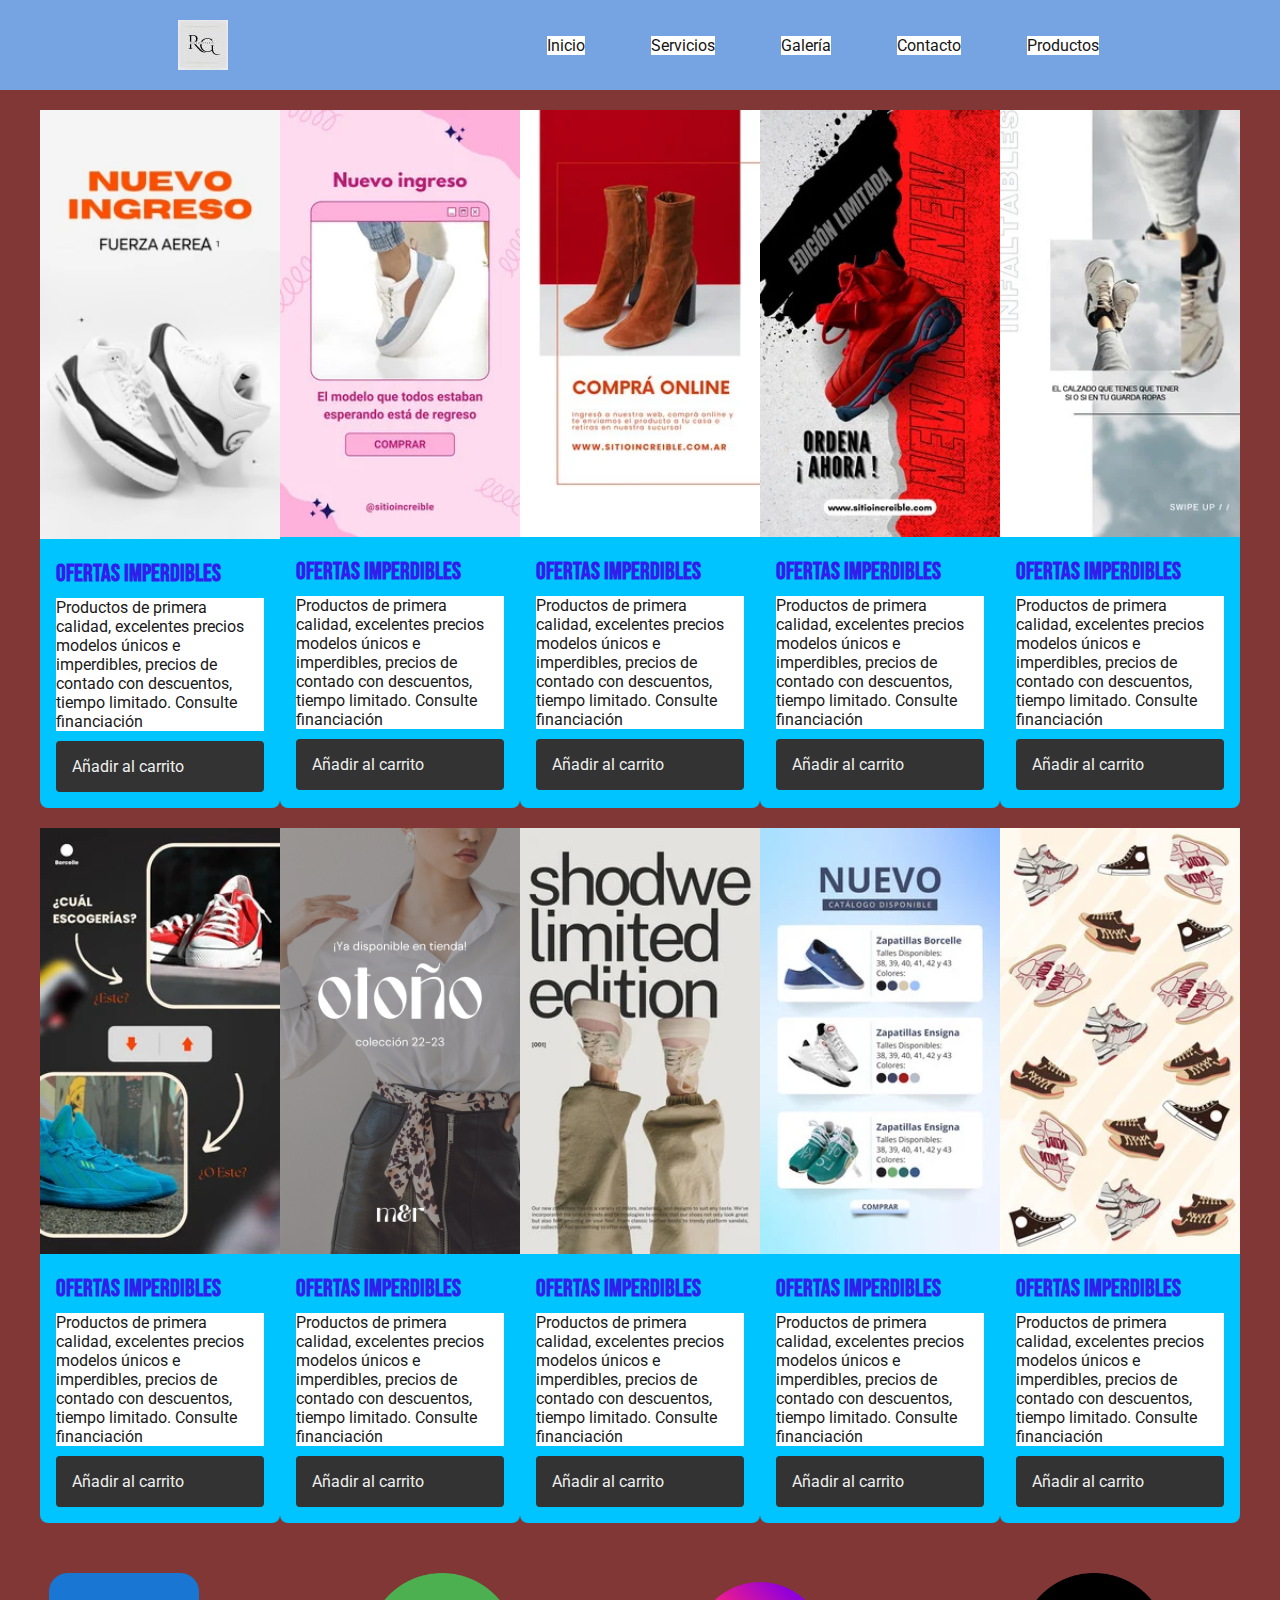
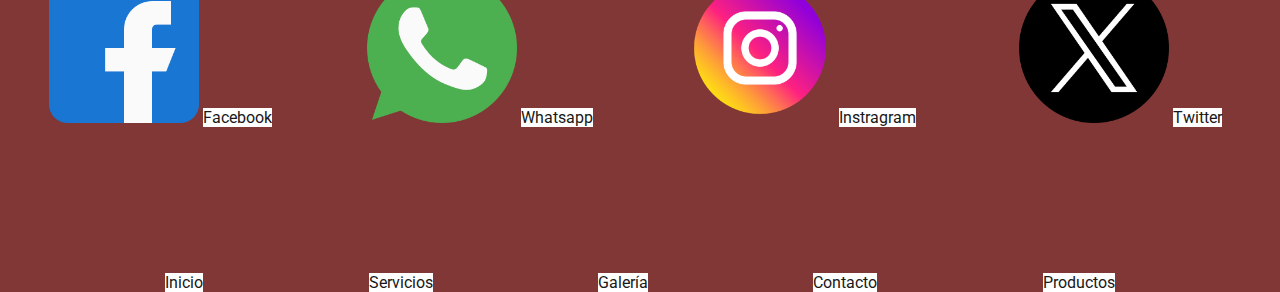
<file: productos.html>
<!DOCTYPE html>
<html lang="en">
<head>
    <meta charset="UTF-8">
    <meta name="viewport" content="width=device-width, initial-scale=1.0">
    <link rel="stylesheet" href="css/style.css">
    <link rel="stylesheet" href="index.html">
    <title>Document</title>
</head>
<body>
    <header class="header">
        <nav class="navbar">
            <img src="Galery/logo-nuevo.jpg" alt="Logo">
            <ul class="nav-list">
                <li><a href="#Inicio">Inicio</a></li>
                <li><a href="#Servicios">Servicios</a></li>
                <li><a href="#Galeria">Galería</a></li>
                <li><a href="#Contacto">Contacto</a></li>
                <li><a href="#Productos">Productos</a></li>
            </ul>
        </nav>
    </header>
    <main>
        <section class="card-container">
            <div class="card">
                <img src="Galery/calzado-blanco.png" alt="Calzado Blanco">
                <div class="card-text">
                    <h3>Ofertas Imperdibles</h3>
                    <p>Productos de primera calidad, excelentes precios modelos únicos e imperdibles, precios de contado con descuentos, tiempo limitado. Consulte financiación</p>
                    <a href="" class="boton-compra">Añadir al carrito</a>
                </div>
            </div>
            <div class="card">
                <img src="Galery/Calzado-rosa.webp" alt="Calzado-rosa">
                <div class="card-text">
                    <h3>Ofertas Imperdibles</h3>
                    <p>Productos de primera calidad, excelentes precios modelos únicos e imperdibles, precios de contado con descuentos, tiempo limitado. Consulte financiación</p>
                    <a href="" class="boton-compra">Añadir al carrito</a>
                </div>
            </div>
            <div class="card">
                <img src="Galery/Online-Rojo.webp" alt="bota Online-Rojo">
                <div class="card-text">
                    <h3>Ofertas Imperdibles</h3>
                    <p>Productos de primera calidad, excelentes precios modelos únicos e imperdibles, precios de contado con descuentos, tiempo limitado. Consulte financiación</p>
                    <a href="" class="boton-compra">Añadir al carrito</a>
                </div>
            </div>
            <div class="card">
                <img src="Galery/Zapatillas-ultimo-ingreso.webp" alt="Zapatillas-ultimo-ingreso">
                <div class="card-text">
                    <h3>Ofertas Imperdibles</h3>
                    <p>Productos de primera calidad, excelentes precios modelos únicos e imperdibles, precios de contado con descuentos, tiempo limitado. Consulte financiación</p>
                    <a href="" class="boton-compra">Añadir al carrito</a>
                </div>
            </div>
            <div class="card">
                <img src="Galery/Zapatillas-infaltables.webp" alt="Zapatillas-infaltables">
                <div class="card-text">
                    <h3>Ofertas Imperdibles</h3>
                    <p>Productos de primera calidad, excelentes precios modelos únicos e imperdibles, precios de contado con descuentos, tiempo limitado. Consulte financiación</p>
                    <a href="" class="boton-compra">Añadir al carrito</a>
                </div>
            </div>
        </section>
        <section class="card-container">
            <div class="card">
                <img src="Galery/Zapas-elegantes.webp" alt="Zapas-elegantes">
                <div class="card-text">
                    <h3>Ofertas Imperdibles</h3>
                    <p>Productos de primera calidad, excelentes precios modelos únicos e imperdibles, precios de contado con descuentos, tiempo limitado. Consulte financiación</p>
                    
                    <a href="" class="boton-compra">Añadir al carrito</a>
                </div>
            </div>
            <div class="card">
                <img src="Galery/Ropa-Minimalista-Boutique.png" alt="Minimalista">
                <div class="card-text">
                    <h3>Ofertas Imperdibles</h3>
                    <p>Productos de primera calidad, excelentes precios modelos únicos e imperdibles, precios de contado con descuentos, tiempo limitado. Consulte financiación</p>
                    <a href="" class="boton-compra">Añadir al carrito</a>
                </div>
            </div>
            <div class="card">
                <img src="Galery/collection-Story.webp" alt="Story">
                <div class="card-text">
                    <h3>Ofertas Imperdibles</h3>
                    <p>Productos de primera calidad, excelentes precios modelos únicos e imperdibles, precios de contado con descuentos, tiempo limitado. Consulte financiación</p>
                    <a href="" class="boton-compra">Añadir al carrito</a>
                </div>
            </div>
            <div class="card">
                <img src="Galery/Nuevos-modelos.webp" alt="Nuevos-modelos">
                <div class="card-text">
                    <h3>Ofertas Imperdibles</h3>
                    <p>Productos de primera calidad, excelentes precios modelos únicos e imperdibles, precios de contado con descuentos, tiempo limitado. Consulte financiación</p>
                    <a href="" class="boton-compra">Añadir al carrito</a>
                </div>
            </div>
              <div class="card">
                <img src="Galery/zapas-varias.webp" alt="zapatillas-varias">
                <div class="card-text">
                    <h3>Ofertas Imperdibles</h3>
                    <p>Productos de primera calidad, excelentes precios modelos únicos e imperdibles, precios de contado con descuentos, tiempo limitado. Consulte financiación</p>
                    <a href="" class="boton-compra">Añadir al carrito</a>
                </div>   
            </div>
        </section>
    </main>

    <footer>
        <section class="mensaje-contenedor">
            <div class="flex-item">
                <img class="mens-foto" src="Galery/facebook.png" alt="logo-facebook">
                <a href="https://www.facebook.com/login/?next=https%3A%2F%2Fwww.facebook.com%2F%3Flocale%3Des_LA">Facebook</a>
            </div>
            <div class="flex-item">
                <img class="mens-foto" src="Galery/whatsapp.png" alt="whatsapp">
                <a href="https://www.whatsapp.com/?lang=es_LA">Whatsapp</a>
            </div>
            <div class="flex-item">
                <img class="mens-foto" src="Galery/instagram.png" alt="Instragran">
                <a href="https://www.instagram.com/">Instragram</a>
            </div>
            <div class="flex-item">
                <img class="mens-foto" src="Galery/twitter.png" alt="twitter">
                <a href="https://x.com/?lang=es">Twitter</a>
            </div>
        </section>
        <ul class="nav-list1">
            <li><a href id="Inicio">Inicio</a></li>
            <li><a href id="Servicios">Servicios</a></li>
            <li><a href id="Galeria">Galería</a></li>
            <li><a href id="Contacto">Contacto</a></li>
            <li><a href id="Productos">Productos</a></li>
        </ul>
    </footer>
</body>
</html>
</file>
<file: css/style.css>
@import url("https://fonts.googleapis.com/css2?family=Bebas+Neue&family=Roboto:ital,wght@0,100;0,300;0,400;0,500;0,700;0,900;1,100;1,300;1,400;1,500;1,700;1,900&display=swap");
* {
  margin: 0;
  padding: 0;
  text-decoration: none;
  list-style-type: none;
}

body {
  background-color: #823737;
  color: #fff;
}

h1,
h2,
:hover {
  color: #301fec;
  transition: 1;
}

h3,
h4 {
  font-family: "Bebas Neue", sans-serif;
}

p,
a {
  font-family: "Roboto", sans-serif;
  color: #191919;
  background-color: #fff;
  font-family: 60px;
}

.carousel-inner,
.carousel-item {
  width: 100%;
  height: 800px;
}
.carousel-inner .carousel-item img,
.carousel-item .carousel-item img {
  width: 100%;
  height: 100%;
  object-fit: cover;
}

.navbar {
  /*Agrego flex al nav para asi tener ubicados horizontalmente la ul y la img*/
  display: flex;
  align-items: center;
  justify-content: space-around;
}

.navbar {
  /*Agrego flex al nav para asi tener ubicados horizontalmente la ul y la img*/
  display: flex;
  align-items: center;
  justify-content: space-around;
}

.nav-list {
  /*A la ul le agrego flex para ubicar en fila su li*/
  display: flex;
  justify-content: space-between;
  gap: 60px;
}

.nav-list li {
  padding: 3px;
}

.nav-list li a {
  color: rgb(23, 22, 22);
}

.nav-list1 {
  display: flex;
  justify-content: space-evenly;
}

.mensaje-contenedor {
  padding-top: 30px;
  display: flex;
  flex-direction: row;
}
.mensaje-contenedor .flex-item {
  text-align: center;
  margin: auto;
  width: 300px;
  height: 300px;
}
.mensaje-contenedor .mens-foto {
  height: 50%;
  width: 50%;
}

.card-container {
  /*a la section le agrego flex. de esta forma las ubico de manera horizontal*/
  display: flex;
  justify-content: space-between;
  margin: 20px 40px 20px 40px;
}
.card-container .card {
  width: 300px;
  background-color: #00c4ff;
  border-radius: 8px;
}
.card-container .card img {
  width: 100%;
  height: auto;
}
.card-container .card-text {
  /*A los textos los ubico uno debajo del otro con flex*/
  display: flex;
  flex-direction: column;
  gap: 10px;
  padding: 16px;
}
.card-container .card-text h3 {
  font-size: 24px;
}
.card-container .card-text p {
  font-size: 16px;
}
.card-container .card-text a {
  padding: 16px;
  background-color: #333;
  border-radius: 4px;
  color: #f0f0f0;
}

.tarjeta {
  display: flex;
  align-items: center;
  flex-direction: column;
  gap: 10px;
  width: 100%;
  background-color: #fff;
  color: #191919;
  padding: 0;
}

.tarjeta div {
  padding: 10px;
  display: flex;
  flex-direction: column;
  gap: 10px;
}

.tarjeta img {
  width: 100%;
  height: 400px;
  object-fit: cover;
}

.tarjeta div a {
  width: 100%;
  padding: 10px;
  background-color: #191919;
  color: #fff;
  text-decoration: none;
}

.home {
  color: #756969;
  background-color: #1a1616;
  padding: 10px;
  font-family: 20px;
}

.header {
  background-color: #5995da;
  padding: 20px;
}
.header .header__nav {
  display: flex;
  align-items: center;
  justify-content: flex-end;
}
.header .header__logo {
  height: 200px;
  width: 200px;
  display: flex;
  align-items: center;
  justify-content: flex-start;
}
.header .header__nav--list {
  display: flex;
  justify-content: space-around;
  gap: 60px;
}
.header .header__nav--list li {
  padding: 3px;
}

.tienda {
  padding: 40px;
}

.hero {
  display: flex;
  align-items: center;
  justify-content: space-between;
  padding: 10px;
}
.hero .hero div {
  width: 60%;
  position: relative;
}
.hero .hero div h2 {
  font-size: 140px;
}
.hero .hero div p {
  font-size: 25px;
}
.hero .hero img {
  width: 65%;
  height: 500px;
}

.row {
  margin: 0;
  padding: 0;
}

.header {
  background-color: #76a4e3;
  padding: 20px;
}

@media (max-width: 768px) {
  .hero {
    position: relative;
    height: 500px;
    width: 100%;
    padding: 0;
  }
  .hero div {
    width: 100%;
    height: 100%;
    position: absolute;
    top: 0;
    left: 0;
    padding: 5px;
    display: flex;
    flex-direction: column;
    justify-content: center;
    background-color: rgba(0, 0, 0, 0.737254902);
  }
  .hero img {
    width: 100%;
    height: 80px;
  }
  .hero div h2 {
    font-size: 60px;
  }
  .hero div p {
    font-size: 20px;
  }
}

/*# sourceMappingURL=style.css.map */
</file>
